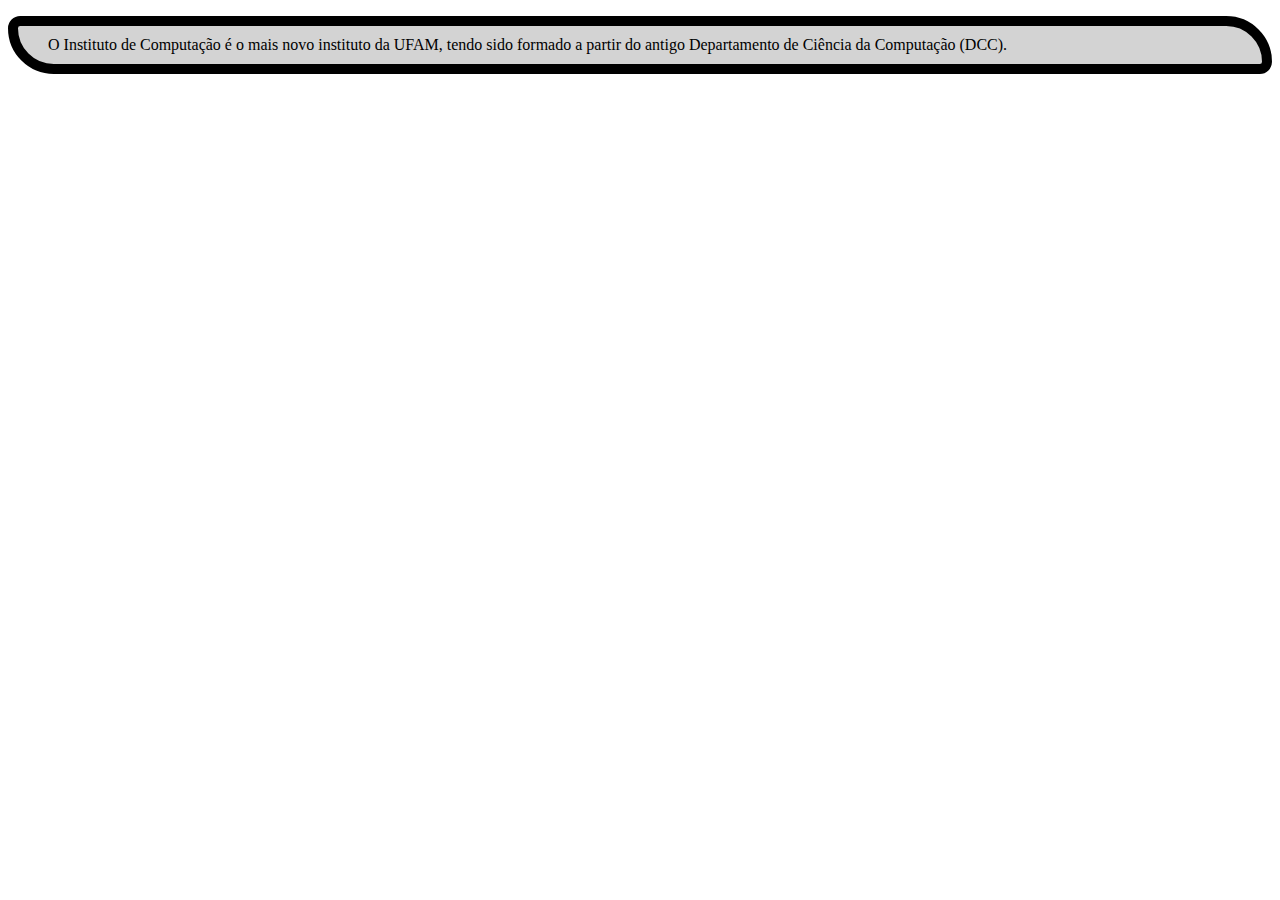
<file: css1/index.html>
<!DOCTYPE html>
<html lang="pt-br">

<head>
    <meta charset="utf-8">
    <title>Instituto de Computação</title>
    <link rel="stylesheet" href="css/styles.css">
</head>

<body>
    <p>O Instituto de Computação é o mais novo instituto da UFAM, tendo sido formado a partir do antigo Departamento de Ciência da Computação (DCC).</p>
</body>

</html>
</file>
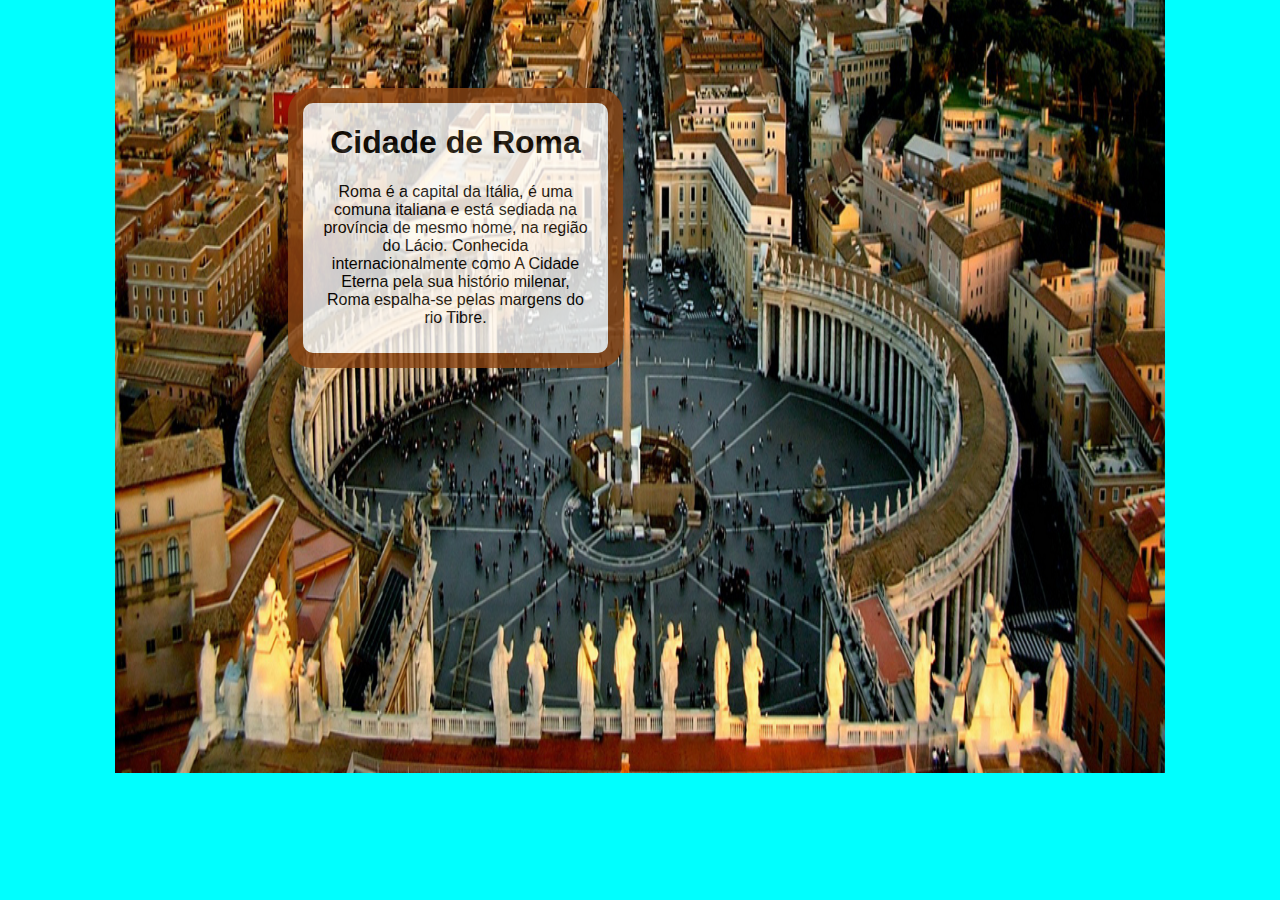
<file: css2/index.html>
<!DOCTYPE html>
<html>
  <head>
    <meta charset="utf-8">
    <title>Instituto de Computação</title>
    <link rel="stylesheet" type="text/css" href="css/styles.css">
  </head>
  <body>
  <div>
    <h1>Cidade de Roma</h1>
    <p>Roma é a capital da Itália, é uma comuna italiana e está sediada na província de mesmo nome, na região do Lácio. Conhecida internacionalmente como A Cidade Eterna pela sua histório milenar, Roma espalha-se pelas margens do rio Tibre.</p>
  </div>
  </body>
</html>
</file>
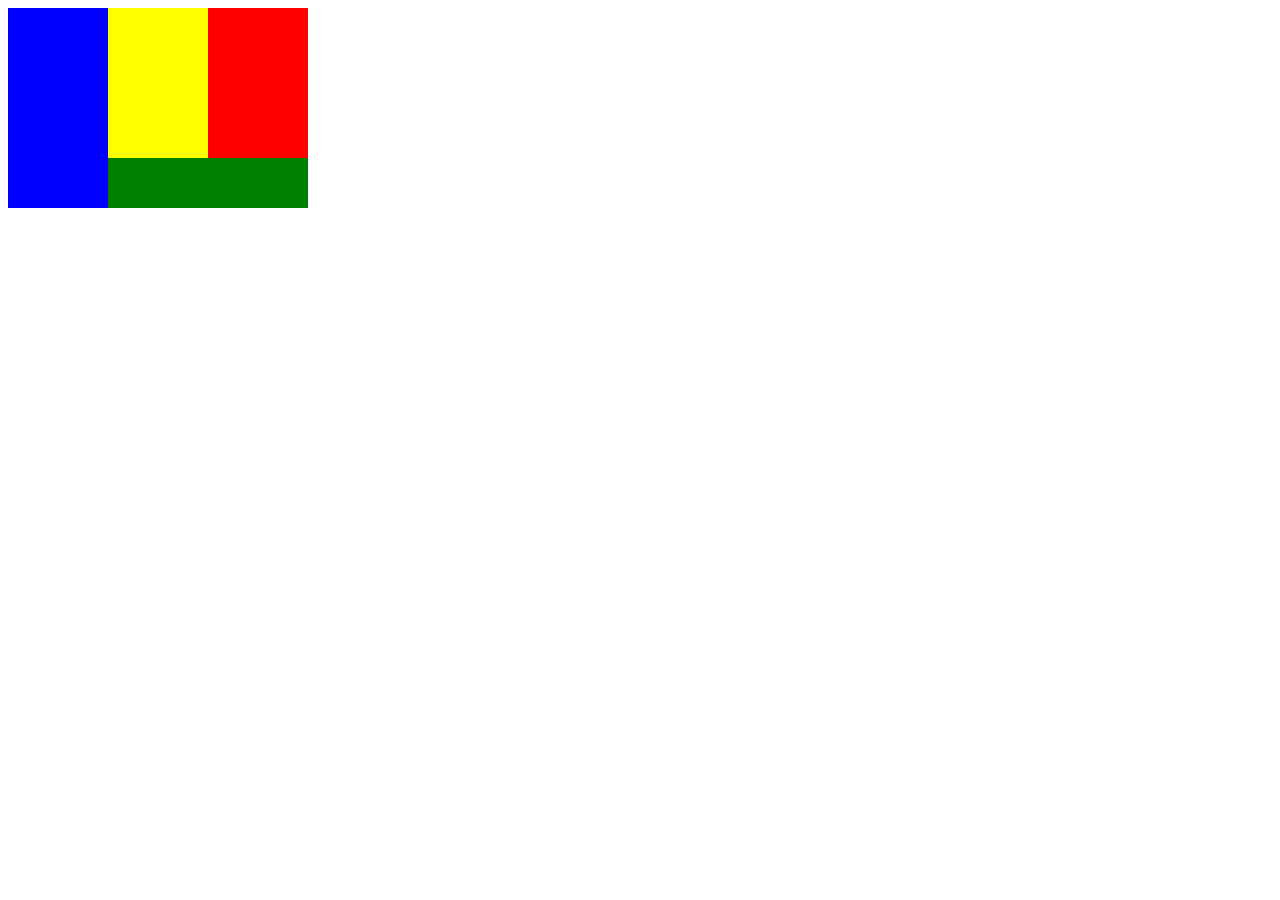
<file: css3/index.html>
<!DOCTYPE html>
<html>
<head>
    <meta charset="utf-8">
    <meta name="viewport" content="width=device-width">
    <title>Instituto de Computação</title>
    <style>
        div.blue {width:100px;height:200px;background-color:blue;}
        div.yellow {width:100px;height:150px;background-color:yellow; position: relative; left: 100px; top: -200px;}
        div.red {width:100px;height:150px;background-color:red; position : relative; left: 200px; top: -350px;}
        div.green {width:200px;height:50px;background-color:green; position: relative; left: 100px; top: -350px;}
    </style>
</head>
<body>
<div class="blue"></div>
<div class="yellow"></div>
<div class="red"></div>
<div class="green"></div>
</body>
</html>
</file>
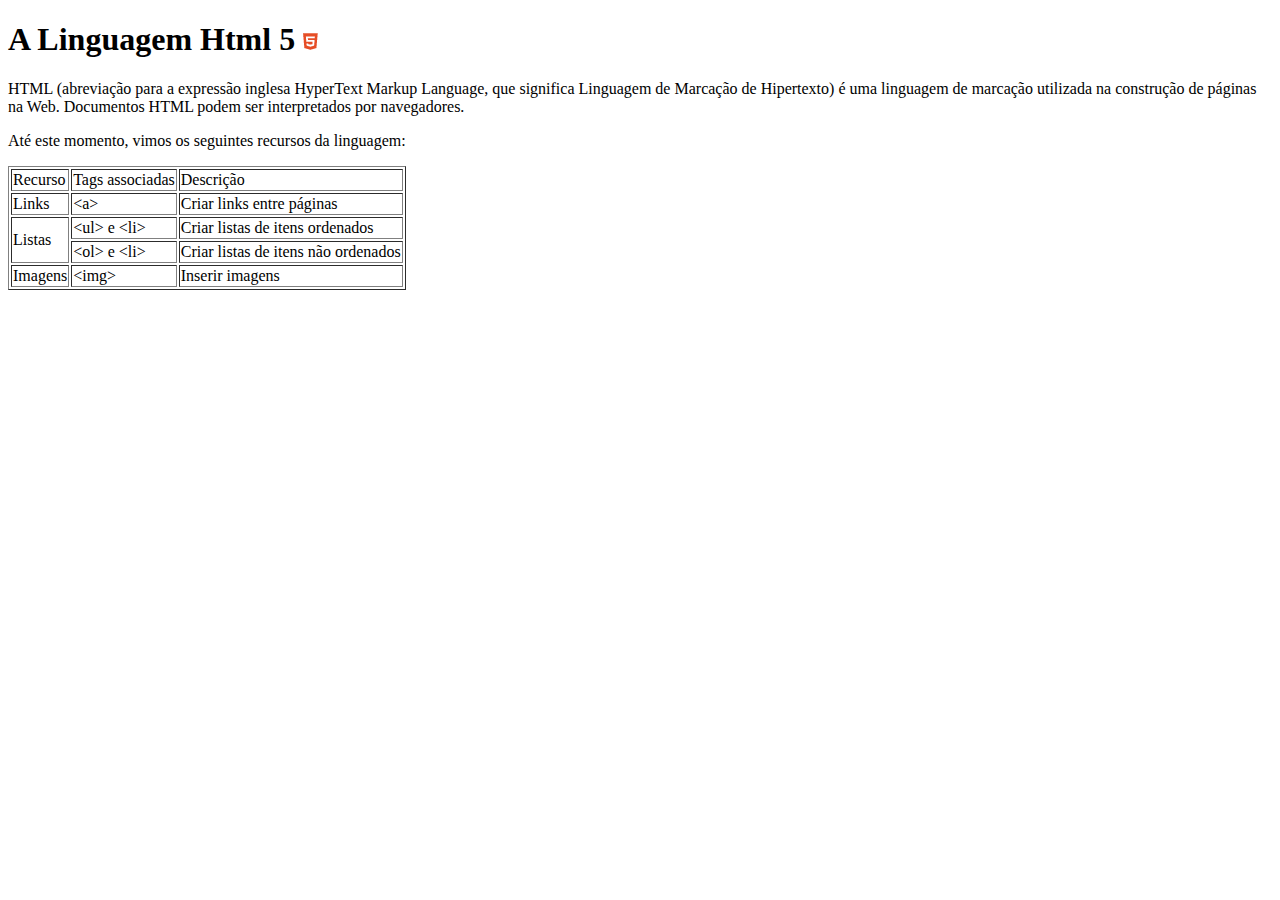
<file: html1/index.html>
<!DOCTYPE html>
<html lang="pt-br">

<head>
    <meta charset="UTF-8">
    <meta name="viewport" content="width=device-width, initial-scale=1.0">
    <meta http-equiv="X-UA-Compatible" content="ie=edge">
    <title>A Linguagem HTML</title>
</head>

<body>
    <h1>A Linguagem Html 5 <img src="img\html5.png"></h1>
    <p>HTML (abreviação para a expressão inglesa HyperText Markup Language, que significa Linguagem de Marcação de Hipertexto) é uma linguagem de marcação utilizada na construção de páginas na Web. Documentos HTML podem ser interpretados por navegadores.</p>
    <p>Até este momento, vimos os seguintes recursos da linguagem:</p>
    <table border="1">
        <thead>
            <tr>
                <td>Recurso</td>
                <td>Tags associadas</td>
                <td>Descrição</td>
            </tr>
        </thead>
        <tbody>
            <tr>
                <td>Links</td>
                <td>&lt;a&gt;</td>
                <td>Criar links entre páginas</td>
            </tr>
            <tr>
                <td rowspan="2">Listas</td>
                <td>&lt;ul&gt; e &ltli&gt</td>
                <td>Criar listas de itens ordenados</td>
            </tr>
            <tr>
                <td>&lt;ol&gt; e &lt;li&gt;</td>
                <td>Criar listas de itens não ordenados</td>
            </tr>
            <tr>
                <td>Imagens</td>
                <td>&lt;img&gt;</td>
                <td>Inserir imagens</td>
            </tr>
        </tbody>
    </table>
</body>

</html>
</file>
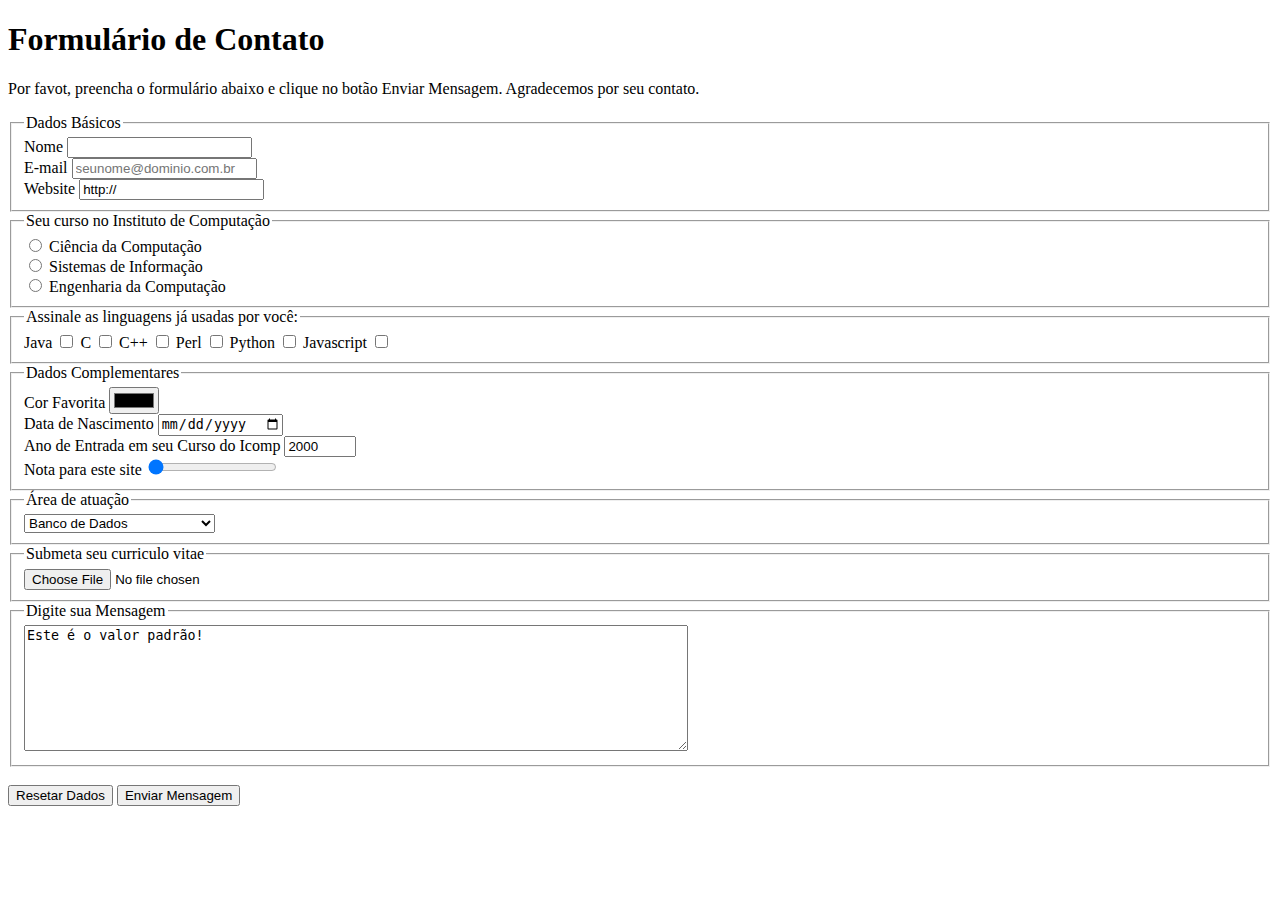
<file: html2/index.html>
<!DOCTYPE html>
  <html lang="pt-br">
    <head>
      <meta charset="utf-8">
      <title>Instituto de Computação</title>
    </head>
    <body>
      <h1>Formulário de Contato</h1>
      <p>Por favot, preencha o formulário abaixo e clique no botão Enviar Mensagem. Agradecemos por seu contato.</p>
      <form action="">
      <fieldset>
        <legend>Dados Básicos</legend>
        <label for="nome">Nome </label>
        <input type="text" name="nome "id="nome" value=""><br>
        <label for="email">E-mail </label>
        <input type="email" name="email" id="email" value="" placeholder="seunome@dominio.com.br"><br>
        <label for="site">Website </label>
        <input type="url" name="site" id="site" value="http://"><br>
      </fieldset>
      <fieldset>
        <legend>Seu curso no Instituto de Computação</legend>
        <input type="radio" name="curso" value="cc" id="cc">
        <label for="cc">Ciência da Computação</label><br>
        <input type="radio" name="curso" value="si" id="si">
        <label for="cc">Sistemas de Informação</label><br>
        <input type="radio" name="curso" value="ec" id="ec">
        <label for="cc">Engenharia da Computação</label><br>
      </fieldset>
      <fieldset>
        <legend>Assinale as linguagens já usadas por você:</legend>
        <label for="java">Java</label>
        <input type="checkbox" name="java" value="java" id="java">
        <label for="c">C</label>
        <input type="checkbox" name="c" value="c" id="c">
        <label for="cplus">C++</label>
        <input type="checkbox" name="cplus" value="cplus" id="cplus">
        <label for="perl">Perl</label>
        <input type="checkbox" name="perl" value="perl" id="perl">
        <label for="python">Python</label>
        <input type="checkbox" name="python" value="python" id="python">
        <label for="jscript">Javascript</label>
        <input type="checkbox" name="jscript" value="jscript" id="jscript">
      </fieldset>
      <fieldset>
        <legend>Dados Complementares</legend>
        <label for="cor">Cor Favorita</label>
        <input type="color" name="cor" value="" id="cor"><br>
        <label for="datanasc">Data de Nascimento</label>
        <input type="date" name="datanasc" value="" id="datanasc"><br>
        <label for="ano">Ano de Entrada em seu Curso do Icomp</label>
        <input type="number" name="ano" id="ano" value="2000" min="1980" max="2017" step="1"><br>
        <label for="nota">Nota para este site</label>
        <input type="range" id="nota" name="nota" value="0" min="0" max="10"><br>
      </fieldset>
      <fieldset>
        <legend>Área de atuação</legend>
        <select class="" name="area">
          <option value="bdd">Banco de Dados</option>
          <option value="ead">Educação a Distância</option>
          <option value="eds">Engenharia de Software</option>
          <option value="otm">Otimização</option>
          <option value="ppw">Programação para a Web</option>
          <option value="rdi">Recuperação de Informação</option>
          <option value="rdc">Rede de Computadores</option>
        </select>
      </fieldset>
      <fieldset>
        <legend>Submeta seu curriculo vitae</legend>
        <input type="file" name="file" value="">
      </fieldset>
      <fieldset>
        <legend>Digite sua Mensagem</legend>
        <textarea name="msg" rows="8" cols="80">Este é o valor padrão!</textarea>
      </fieldset><br>
      <input type="reset" name="" value="Resetar Dados">
          <input type="submit" name="" value="Enviar Mensagem">
      </form>
    </body>
  </html>
</file>
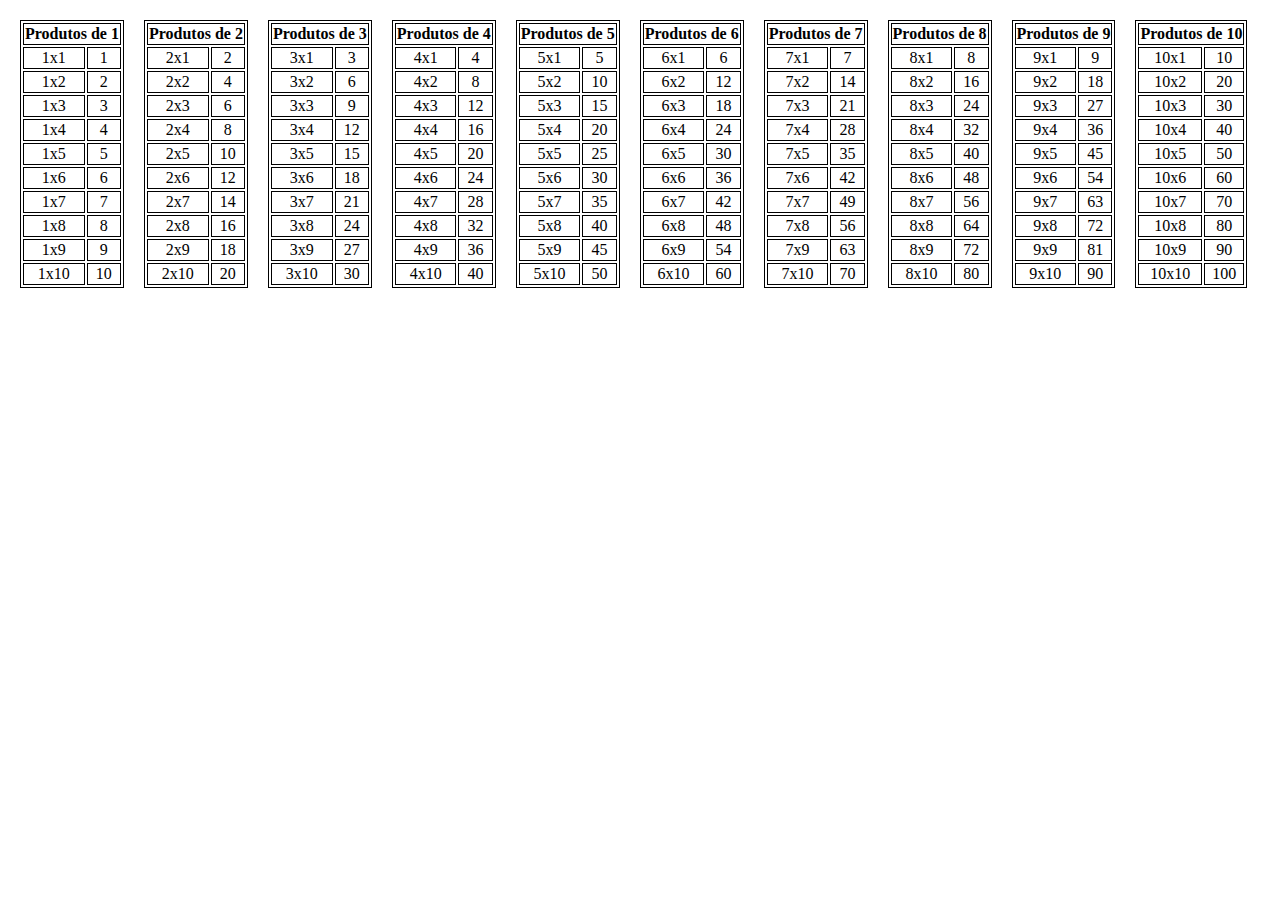
<file: js1/index.html>
<!DOCTYPE html>
<html>
  <head>
    <meta charset="utf-8">
    <title>Instituto de Computação</title>
    <script src="js/script.js" charset="utf-8"></script>
    <link rel="stylesheet" type="text/css" href="css/style.css">
  </head>
  <body>
  </body>
</html>
</file>
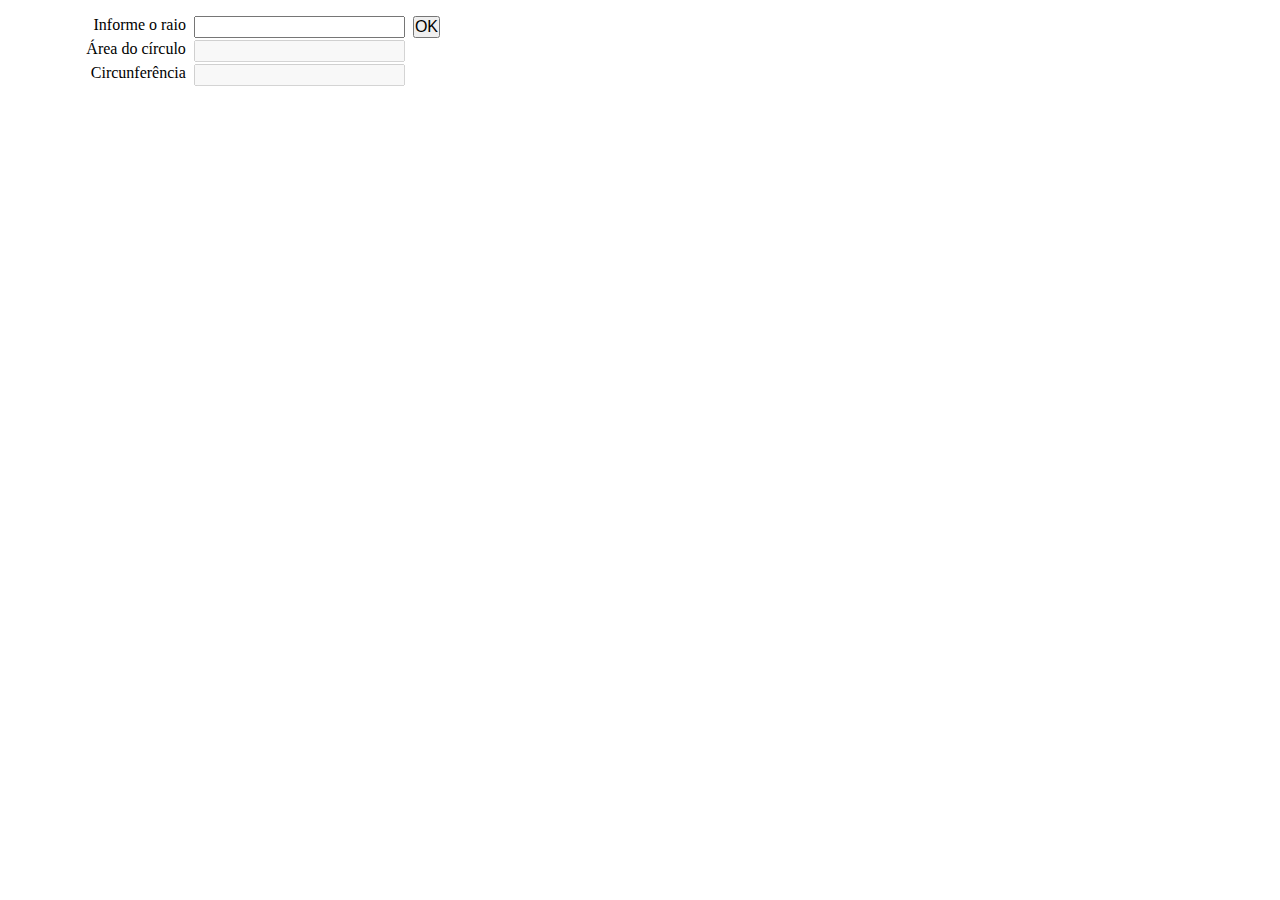
<file: js2/index.html>
<!DOCTYPE html>
<html lang="pt-br">
<head>
    <meta charset="UTF-8">
    <title>Instituto de Computação</title>
    <link rel="stylesheet" href="css/style.css">
</head>
<body>
<form action="">
    <input type="button" name="confimar" id="ok" value="OK" onclick="calcula()">
    <fieldset>
        <div>
            <input type="number" id="raio"  min="0">
            <label for="raio">Informe o raio</label>
        </div>
        <div>
            <input type="number" id="area" disabled>
            <label for="area">Área do círculo</label>
        </div>
        <div>
            <input type="number" id="perimetro" disabled>
            <label for="perimetro">Circunferência</label>
        </div>
    </fieldset>

</form>
<script src="js/script.js"></script>
</body>
</html>
</file>
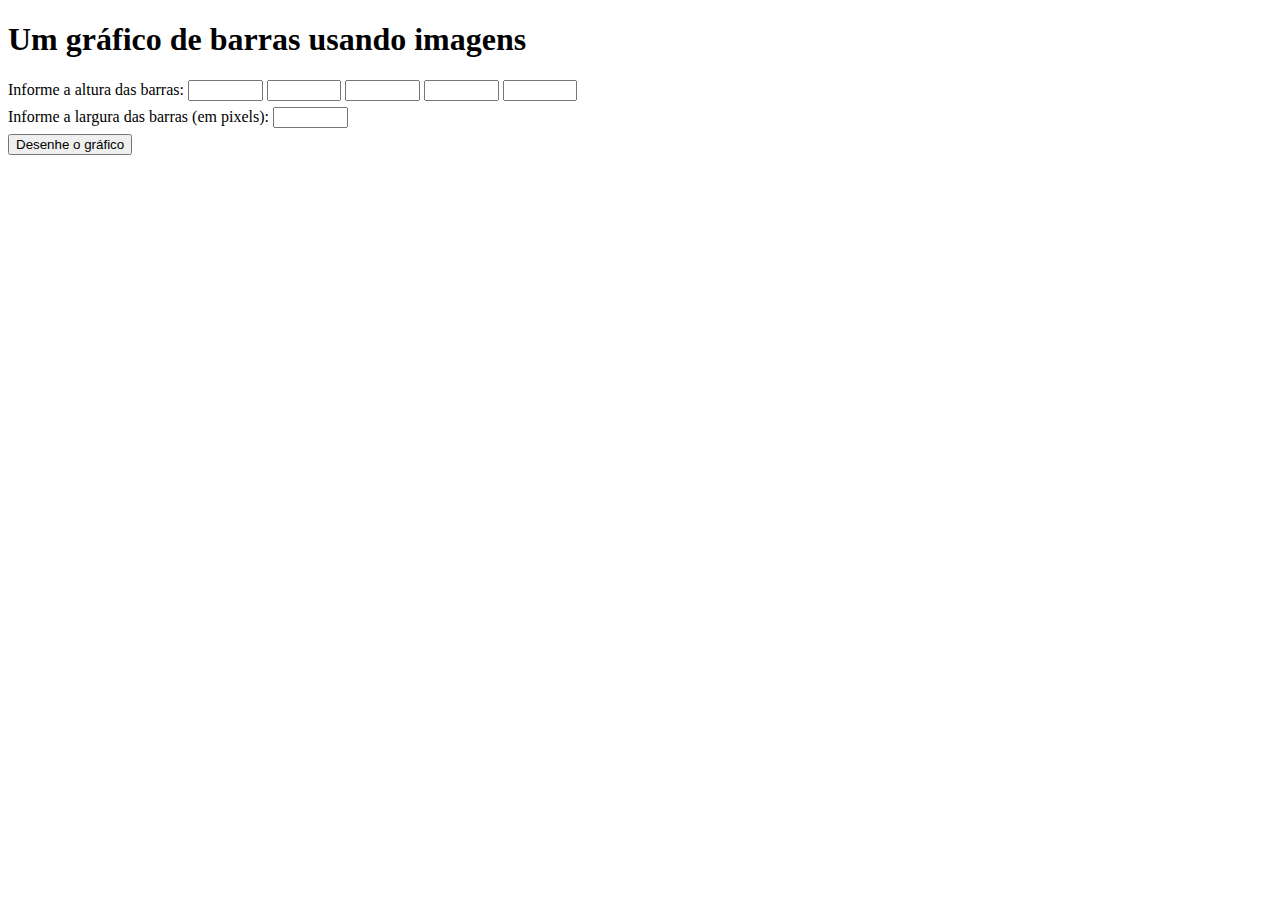
<file: js3/index.html>
<!DOCTYPE html>
<html lang="en">
<head>
    <meta charset="UTF-8">
    <title>Um gráfico de barras usando imagens</title>
    <link rel="stylesheet" href="css/style.css">
</head>
<body>
    <h1>Um gráfico de barras usando imagens</h1>
    <p>Informe a altura das barras:</p>
    <input type="number" id="h1" class="altura" min="0">
    <input type="number" id="h2" class="altura" min="0">
    <input type="number" id="h3" class="altura" min="0">
    <input type="number" id="h4" class="altura" min="0">
    <input type="number" id="h5" class="altura" min="0">
    <br><p>Informe a largura das barras (em pixels):</p>
    <input type="number" id="w1"  min="0">
    <button onclick="geraGrafico()">Desenhe o gráfico</button>
    <script src="js/script.js" charset="utf-8"></script>
</body>
</html>
</file>
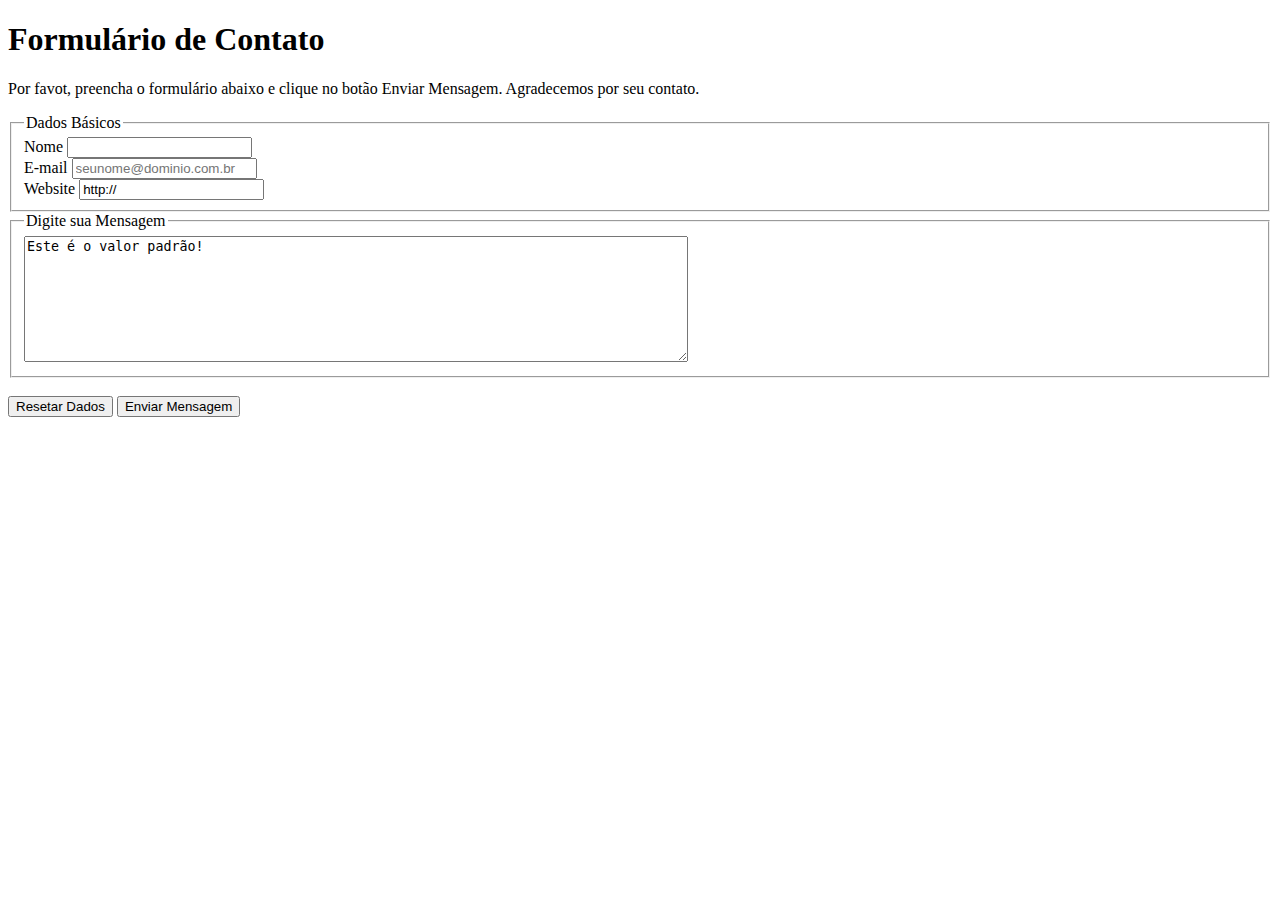
<file: php1/index.html>
<!DOCTYPE html>
<html lang="pt-br">
  <head>
    <meta charset="utf-8">
    <title>Instituto de Computação</title>
  </head>
<body>
	<form action="/processa.php" method="get">
	<h1>Formulário de Contato</h1>
    <p>Por favot, preencha o formulário abaixo e clique no botão Enviar Mensagem. Agradecemos por seu contato.</p>
    <fieldset>
      <legend>Dados Básicos</legend>
      <label for="nome">Nome </label>
      <input type="text" name="nome" id="nome" value=""><br>
      <label for="email">E-mail </label>
      <input type="email" name="email" id="email" value="" placeholder="seunome@dominio.com.br"><br>
      <label for="site">Website </label>
      <input type="url" name="site" id="site" value="http://"><br>
    </fieldset>
   <!--  <fieldset>
      <legend>Seu curso no Instituto de Computação</legend>
      <input type="radio" name="curso" value="cc" id="cc">
      <label for="cc">Ciência da Computação</label><br>
      <input type="radio" name="curso" value="si" id="si">
      <label for="cc">Sistemas de Informação</label><br>
      <input type="radio" name="curso" value="ec" id="ec">
      <label for="cc">Engenharia da Computação</label><br>
    </fieldset>
    <fieldset>
      <legend>Assinale as linguagens já usadas por você:</legend>
      <label for="java">Java</label>
      <input type="checkbox" name="java" value="java" id="java">
      <label for="c">C</label>
      <input type="checkbox" name="c" value="c" id="c">
      <label for="cplus">C++</label>
      <input type="checkbox" name="cplus" value="cplus" id="cplus">
      <label for="perl">Perl</label>
      <input type="checkbox" name="perl" value="perl" id="perl">
      <label for="python">Python</label>
      <input type="checkbox" name="python" value="python" id="python">
      <label for="jscript">Javascript</label>
      <input type="checkbox" name="jscript" value="jscript" id="jscript">
    </fieldset>
    <fieldset>
      <legend>Dados Complementares</legend>
      <label for="cor">Cor Favorita</label>
      <input type="color" name="cor" value="" id="cor"><br>
      <label for="datanasc">Data de Nascimento</label>
      <input type="date" name="datanasc" value="" id="datanasc"><br>
      <label for="ano">Ano de Entrada em seu Curso do Icomp</label>
      <input type="number" name="ano" id="ano" value="2000" min="1980" max="2017" step="1"><br>
      <label for="nota">Nota para este site</label>
      <input type="range" id="nota" name="nota" value="0" min="0" max="10"><br>
    </fieldset>
    <fieldset>
      <legend>Área de atuação</legend>
      <select class="" name="area">
        <option value="bdd">Banco de Dados</option>
        <option value="ead">Educação a Distância</option>
        <option value="eds">Engenharia de Software</option>
        <option value="otm">Otimização</option>
        <option value="ppw">Programação para a Web</option>
        <option value="rdi">Recuperação de Informação</option>
        <option value="rdc">Rede de Computadores</option>
      </select>
    </fieldset>
    <fieldset>
      <legend>Submeta seu curriculo vitae</legend>
      <input type="file" name="file" value="">
    </fieldset> -->
    <fieldset>
      <legend>Digite sua Mensagem</legend>
      <textarea name="msg" rows="8" cols="80">Este é o valor padrão!</textarea>
    </fieldset><br>
    <input type="reset" name="" value="Resetar Dados">
<input type="submit" name="" value="Enviar Mensagem">
</form>
</body>
</html>
</file>
<file: css1/css/styles.css>
p {
    border: 10px solid black;
    border-top-left-radius: 40px;
    border-top-right-radius: 150px;
    border-bottom-right-radius: 40px;
    border-bottom-left-radius: 150px;
    padding: 10px 30px 10px 30px;
    background-color: lightgray;
}
</file>
<file: css2/css/styles.css>
body{
  background-color: cyan;
  background-image: url("../img/roma.png");
  background-position: center;
  background-repeat: no-repeat;
  background-size: 1050px 1250px;
}

h1 {
  font-family: sans-serif;
  text-align: center;
}
p {
  font-family: sans-serif;
  text-align: center;
}
div {
  position: relative;
  top: 80px;
  left: 280px;
  border: 15px solid SaddleBrown;
  border-radius: 25px;
  width: 275px;
  height: 250px;
  padding: 0px 15px 0px 15px;
  background-color: white;
  opacity: 0.8;
}
</file>
<file: js1/css/style.css>
table, th, td {
  border: thin solid black;
  text-align: center;
}

table {
  float: left;
  margin-top: 20px;
  margin-left: 20px
}

body {
  margin: 0px 0px 0px 0px;
}
</file>
<file: js2/css/style.css>
* {
    margin: 0;
    padding: 0;
}
body{
    padding-top: 1em;
}
form{
    width: 360px;
    padding-left: 5em;
}
fieldset{
    float: right;
    border: 0;
    display: table;
    padding-right: 0.5em;
}
input{
    font-family: sans-serif;
    font-size: 1em;
}
div{
    padding-bottom: 1.5em;
}
div label{
    float: right;
    padding-right: 0.5em;
    text-align: right;
}
input{
    float: right;
    display: block;
}
</file>
<file: js3/css/style.css>
p{
    display: inline-block;
    margin: 0;
    padding-bottom: 0.5em;
}
input{
    display: inline-block;
    width: 5em;
}

button{
    display: block;
}
</file>
